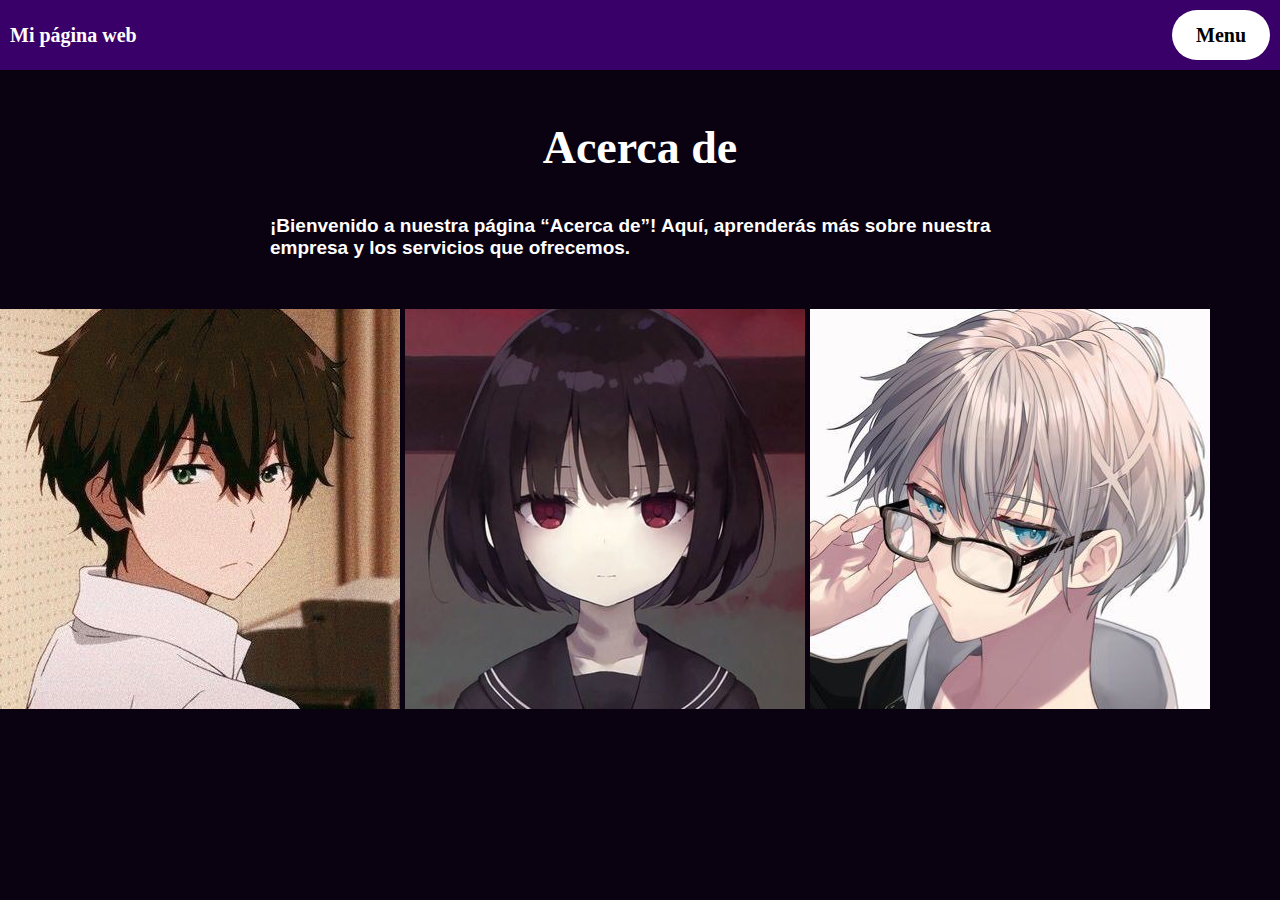
<file: About.html>
<!DOCTYPE html>
<html>
    <head>
      <meta charset="UTF-8"/>
      <title>Mi primer Website</title>
      <link rel="stylesheet" href="estilos.css">
    </head>
    <body>
      <div class="container-nav">
        <nav class="navbar" role="navigation">
            <a href="index.html" class="brand">Mi página web</a>
            <ul class="nav-links">
              <li><a href="index.html">Home</a></li>
              <li><a href="About.html">About</a></li>
              <li><a href="services.html">Services</a></li>
              <li><a href="contact.html">Contact</a></li>
            </ul>
          </nav>
  <button class="button-menu-toggle">Menu</button>
</div>
      <div class="container">
        <h1>Acerca de</h1>
<p>¡Bienvenido a nuestra página “Acerca de”! 
    Aquí, aprenderás más sobre nuestra empresa y los servicios que ofrecemos.</p>
      </div>
      <div>
        <img src="imagen1.jpg" alt="Descripción de la imagen 1" />
    <img src="imagen2.jpg" alt="Descripción de la imagen 2" />
    <img src="Egg_educacion.png" alt="Descripción de la imagen 3" />
    </div>
          <script src="script.js"></script>
    </body>

</html>
</file>
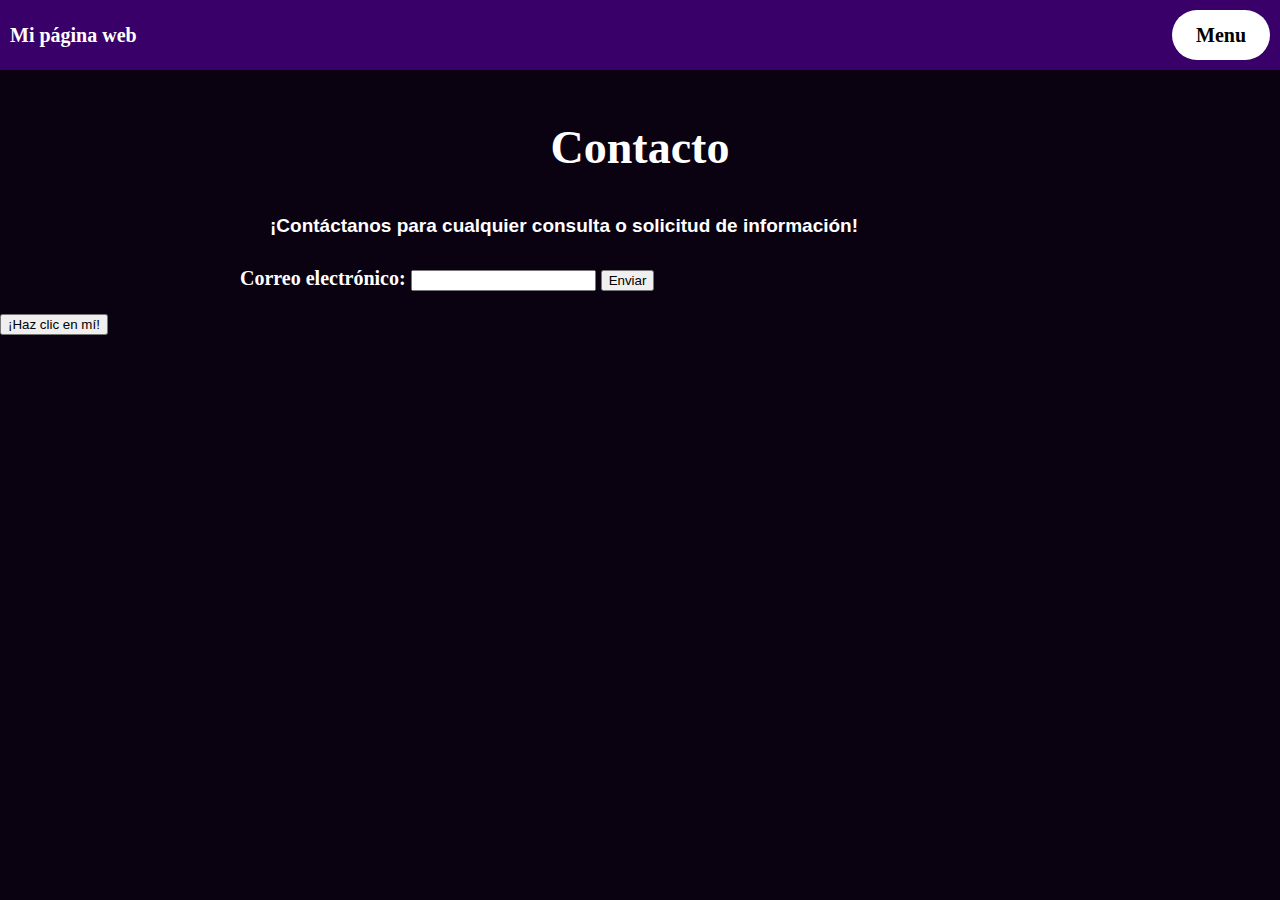
<file: contact.html>
<!DOCTYPE html>
<html>
    <head>
      <meta charset="UTF-8"/>
      <title>Mi primer Website</title>
      <link rel="stylesheet" href="estilos.css">
    </head>
    <body>
        
      <div class="container-nav">
        <nav class="navbar" role="navigation">
            <a href="index.html" class="brand">Mi página web</a>
            <ul class="nav-links">
              <li><a href="index.html">Home</a></li>
              <li><a href="About.html">About</a></li>
              <li><a href="services.html">Services</a></li>
              <li><a href="contact.html">Contact</a></li>
            </ul>
          </nav>
  <button class="button-menu-toggle">Menu</button>
</div>
      <div class="container">
        <h1>Contacto</h1>
            <p>¡Contáctanos para cualquier consulta o solicitud de información!</p>
            <form action="" id="myForm">
                <label for="email">Correo electrónico:</label>
                <input type="email" id="email" name="email" required>
                <button type="submit">Enviar</button>
              </form>
     </div>
          <button onclick="showAlert()">¡Haz clic en mí!</button>
          <script src="script.js"></script>
    </body>

</html>
</file>
<file: estilos.css>
body, ul {
    background-color: rgb(10, 1, 17);
    color: rgb(255, 255, 255);
    font-family: cursive;
    font-weight: bold;
    font-size: 20px;
    padding: 0;
}

h1 {
    font-family: cursive;
    font-size: 46px;
    text-align: center;
}

p {
    font-family: sans-serif;
    font-size: 19px;
    padding: 10px;
    margin: 20px;
}

main {
  min-height: 71vb;
}

.container {
    max-width: 800px;
    margin: auto;
    padding: 20px;
  }

  .row {
    display: flex;
    flex-wrap: wrap;
    margin: 10px;
  }
  
  .column {
    flex: 1;
    padding: 10px;
  }

  body {
    margin: 0;
  }
  .container-nav {
    display: flex;
    padding: 10px;
    height: 50px;
    background-color: rgb(58, 0, 105);
  }
  
  
  .navbar {
    display: flex;
    justify-content: space-between;
    width: 100%;
  }
  
  
  .brand {
    display: flex;
    align-items: center;
  }
  
  
  li>a {
    padding: 8px 24px;
  }
  
  
  li {
    list-style-type: none;
  }
  
  
  a {
    color: white;
    text-decoration:none;
  }
  
  
  .nav-links {
    display: flex;
    align-items: center;
  }
  
  
  .button-menu-toggle {
    display: none;
  }

  .img-container {
    display: flex;
    flex-wrap: wrap;
    justify-content: center;
  }

  .video-container {
    display: flex;
    flex-direction: column;
    align-items: center;
    gap: 50px;
    padding: 70px;
    margin: 70px;
  }

  footer {
    position:center;
    bottom: -10;
    z-index: -1;
    display: flex;
    flex-direction: column;
    align-items: center;
    background-color: rgb(58, 0, 105);
    justify-content: center;
    min-height: 200px;
    text-align: center;
  }

  @media (max-width: 768px) {
    .column {
      flex: 100%;
    }
  }

  .nav-links {
    display: none;
  }

  .button-menu-toggle {
    display: block;
    background-color: white;
    border: none;
    border-radius: 30px;
    padding: 0 24px;
    font-family: fantasy;
    font-weight: bold;
    font-size: 20px;
  }

  .nav-links.nav-links-responsive {
    position: absolute;
    display: flex;
    background-color: rgba(20, 20, 20, 0.95);
    width: 100%;
    height: 100%;
    top: 30px;
    left: 0;
    flex-direction: column;
    padding-top: 200px;
    align-items: center;
    gap:70px;
    font-size: 40px;
    }

    .img-container {
      flex-direction: column;
    }

    .video-container {
      padding: 10px;
      gap: 5px;
    }
  
    iframe, video {
      max-width: 90%;
    }
</file>
